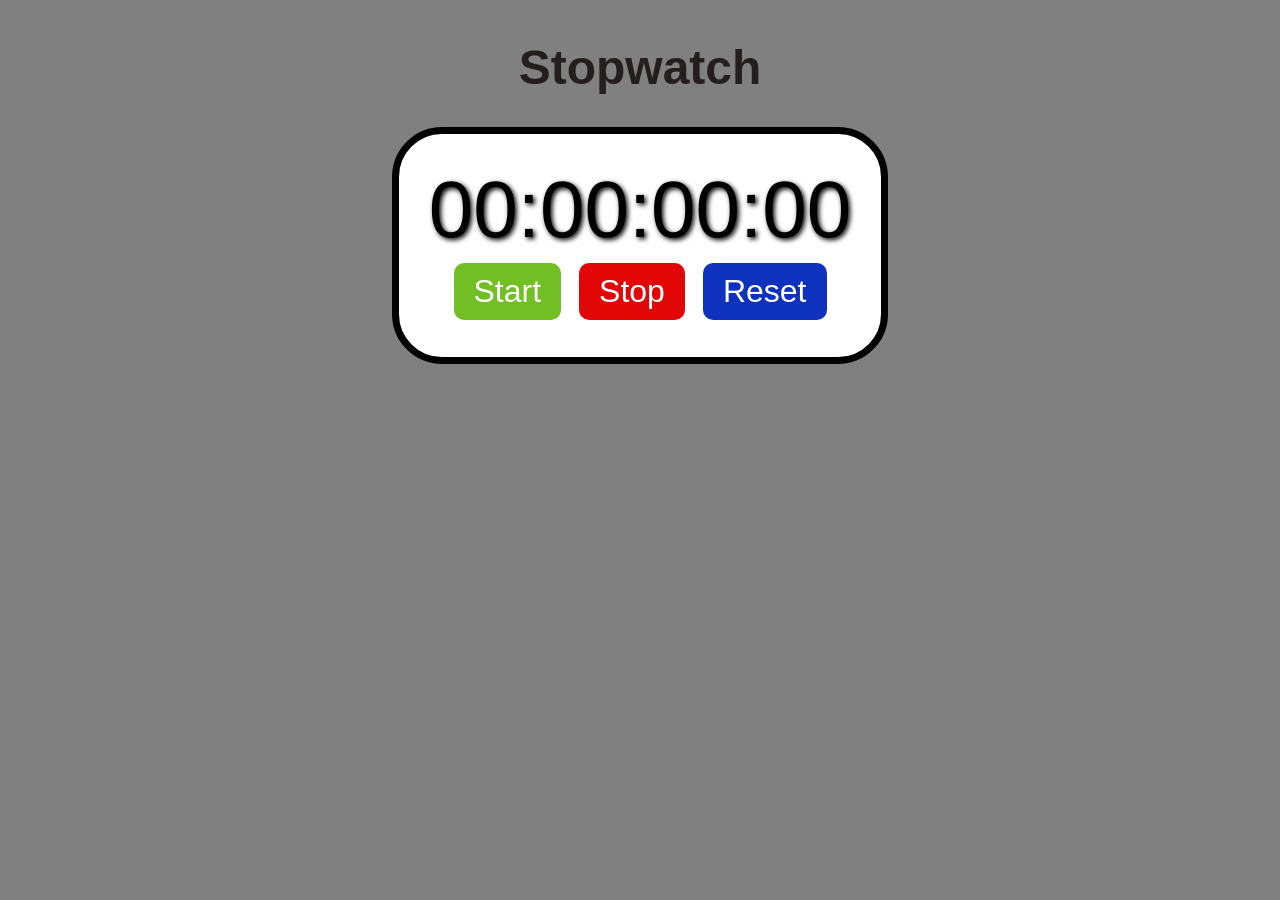
<file: index.html>
<!DOCTYPE html>
<html lang="en">
<head>
    <meta charset="UTF-8">
    <meta name="viewport" content="width=device-width, initial-scale=1.0">
    <link rel="stylesheet" href="stopwatch.css">
    <title>StopWatch</title>
</head>
<body>

    <h1 id="heading">Stopwatch</h1>


    <div id="container">

        <div id="display">
            00:00:00:00


        </div>
        <div id="controls">
            <button id="startbtn" onclick="start()">Start</button>
            <button id="stopbtn" onclick="stop()">Stop</button>
            <button id="resetbtn" onclick="reset()">Reset</button>



        </div>
    </div>
    <script src="stopwatch.js"></script>
</body>
</html>
</file>
<file: stopwatch.css>
body{
    display: flex;
    flex-direction: column;
    align-items: center;
    background-color: gray;
}

#heading{

    font-size:3rem;
    font-family: 'Lucida Sans', 'Lucida Sans Regular', 'Lucida Grande', 'Lucida Sans Unicode', Geneva, Verdana, sans-serif;
    color:rgb(35, 31, 31) ;
}

#container{
    display: flex;
    flex-direction: column;
    align-items: center;
    border: 7px solid;
    border-radius: 50px ;
    padding: 30px;
    background-color: white;
}

#display{
    font-size: 5rem;
    font-family: 'Lucida Sans', 'Lucida Sans Regular', 'Lucida Grande', 'Lucida Sans Unicode', Geneva, Verdana, sans-serif;
    text-shadow: 2px 2px 5px ;
}

#controls button{
font-size: xx-large;
padding: 10px 20px;
margin: 7px;
border: none;
border-radius: 10px;
cursor: pointer;
color: white;
}

#startbtn{
    background-color: rgb(114, 190, 37);
}
#startbtn:hover{
    background-color: rgb(95, 146, 44);
}

#stopbtn{
    background-color: rgb(225, 7, 7);
}
#stopbtn:hover{
    background-color: rgb(189, 64, 39);
}

#resetbtn{
    background-color: rgb(14, 49, 190);
}
#resetbtn:hover{
    background-color: rgb(18, 100, 158);
}
</file>
